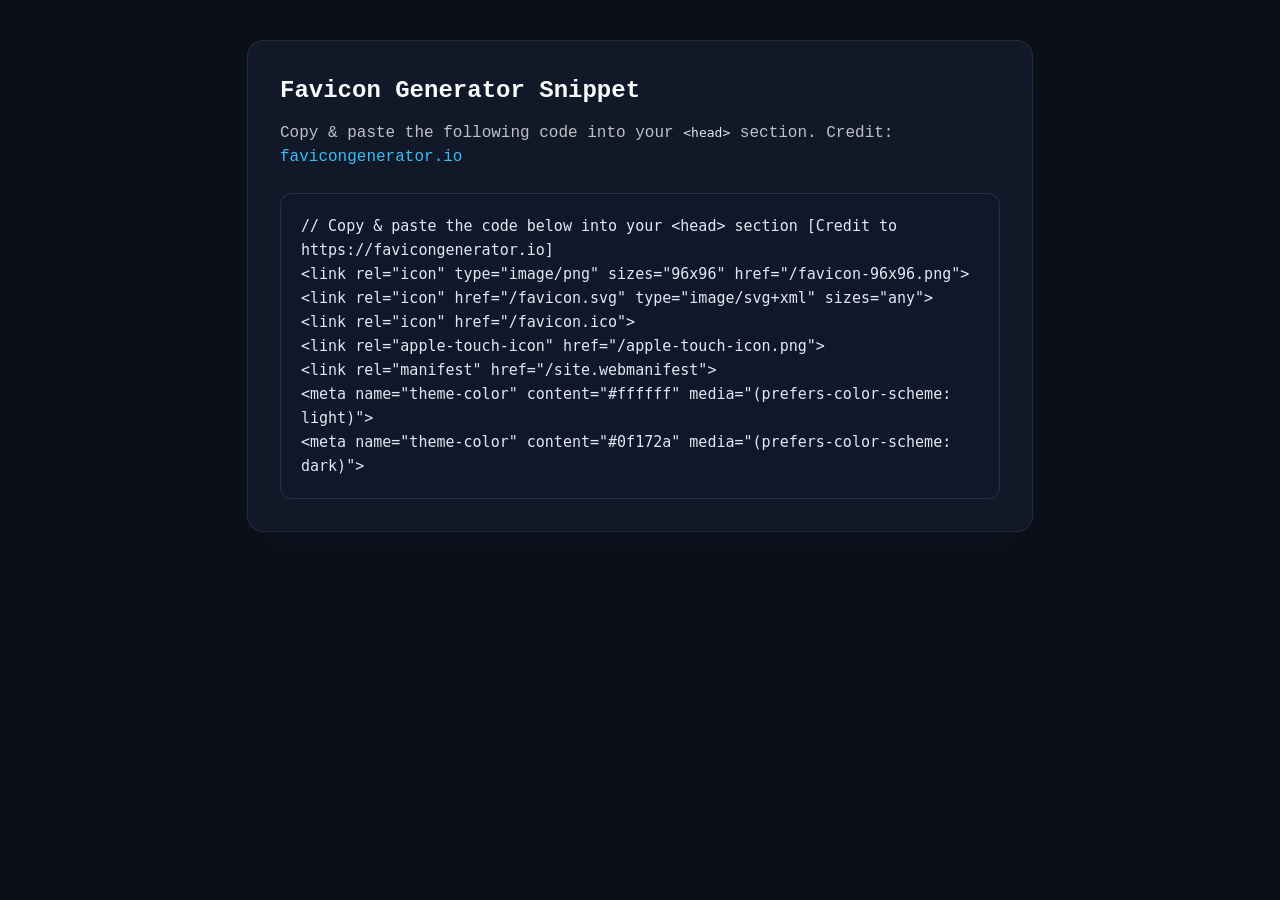
<file: images/favicon-package/black/favicon-code.html>
<!doctype html>
<html lang="en">
<head>
  <meta charset="utf-8">
  <title>Favicon Generator Snippet</title>
  <style>
    :root {
      font-family: ui-monospace, SFMono-Regular, Consolas, 'Liberation Mono', Menlo, monospace;
      background: #0b0f17;
      color: #f8fafc;
      line-height: 1.5;
    }
    body {
      margin: 0;
      padding: 2.5rem 1.25rem 3rem;
      display: flex;
      justify-content: center;
    }
    main {
      max-width: 720px;
      width: 100%;
      background: #111827;
      border: 1px solid rgba(248, 250, 252, 0.08);
      border-radius: 16px;
      padding: 2rem;
      box-shadow: 0 20px 40px rgba(15, 23, 42, 0.4);
    }
    h1 {
      margin: 0 0 0.75rem;
      font-size: 1.5rem;
      font-weight: 600;
    }
    p {
      margin: 0 0 1.5rem;
      color: rgba(248, 250, 252, 0.75);
    }
    pre {
      margin: 0;
      background: #0f172a;
      border-radius: 12px;
      padding: 1.25rem;
      border: 1px solid rgba(248, 250, 252, 0.1);
      overflow-x: auto;
      font-size: 0.9375rem;
      line-height: 1.6;
      white-space: pre-wrap;
    }
    code {
      color: #e2e8f0;
    }
    a {
      color: #38bdf8;
      text-decoration: none;
    }
    a:hover {
      text-decoration: underline;
    }
  </style>
</head>
<body>
  <main>
    <h1>Favicon Generator Snippet</h1>
    <p>Copy &amp; paste the following code into your <code>&lt;head&gt;</code> section. Credit: <a href="https://favicongenerator.io" target="_blank" rel="noopener noreferrer">favicongenerator.io</a></p>
    <pre><code>// Copy &amp; paste the code below into your &lt;head&gt; section [Credit to https://favicongenerator.io]
&lt;link rel=&quot;icon&quot; type=&quot;image/png&quot; sizes=&quot;96x96&quot; href=&quot;/favicon-96x96.png&quot;&gt;
&lt;link rel=&quot;icon&quot; href=&quot;/favicon.svg&quot; type=&quot;image/svg+xml&quot; sizes=&quot;any&quot;&gt;
&lt;link rel=&quot;icon&quot; href=&quot;/favicon.ico&quot;&gt;
&lt;link rel=&quot;apple-touch-icon&quot; href=&quot;/apple-touch-icon.png&quot;&gt;
&lt;link rel=&quot;manifest&quot; href=&quot;/site.webmanifest&quot;&gt;
&lt;meta name=&quot;theme-color&quot; content=&quot;#ffffff&quot; media=&quot;(prefers-color-scheme: light)&quot;&gt;
&lt;meta name=&quot;theme-color&quot; content=&quot;#0f172a&quot; media=&quot;(prefers-color-scheme: dark)&quot;&gt;
</code></pre>
  </main>
</body>
</html>
</file>
